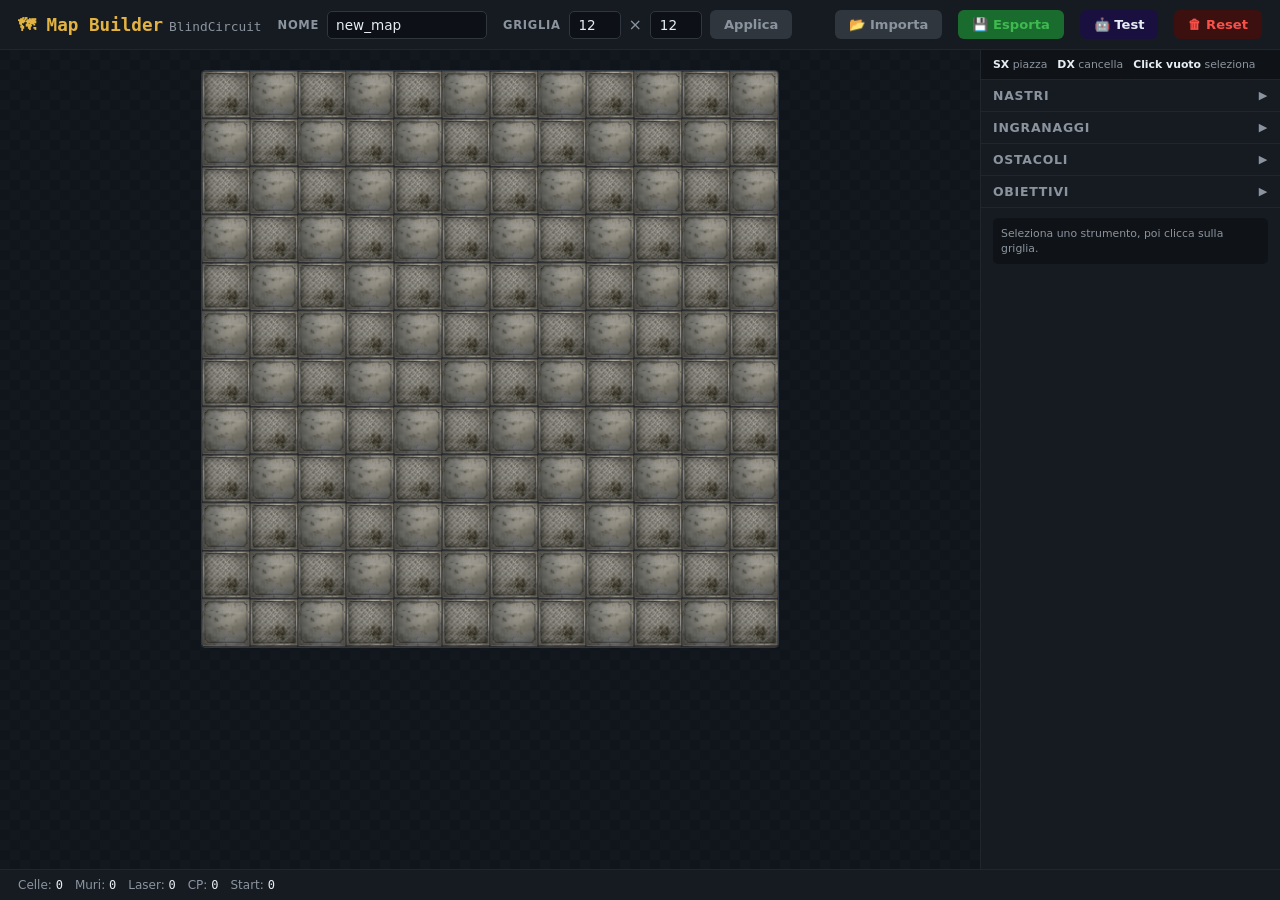
<file: mapbuilder.html>
<!DOCTYPE html>
<html lang="it">
<head>
<meta charset="UTF-8"/>
<meta name="viewport" content="width=device-width, initial-scale=1.0"/>
<title>BlindCircuit — Map Builder</title>
<style>
*,*::before,*::after{box-sizing:border-box;margin:0;padding:0;}
@import url('https://fonts.googleapis.com/css2?family=JetBrains+Mono:wght@400;600;700&family=Outfit:wght@400;600;700;800&display=swap');
:root{--bg:#0d1117;--surface:#161b22;--border:#21262d;--border2:#30363d;--text:#e6edf3;--text2:#8b949e;--accent:#1f6feb;--accent2:#58a6ff;--green:#3fb950;--red:#f85149;--yellow:#e3b341;--cell:48px;}
html{height:100%;}
body{font-family:'Outfit',system-ui,sans-serif;background:var(--bg);color:var(--text);min-height:100vh;display:flex;flex-direction:column;}
.header{display:flex;align-items:center;gap:16px;padding:10px 18px;background:var(--surface);border-bottom:1px solid var(--border);flex-wrap:wrap;}
.header .logo{font-family:'JetBrains Mono',monospace;font-weight:700;font-size:1.1rem;color:var(--yellow);white-space:nowrap;}
.header .logo span{color:var(--text2);font-weight:400;font-size:0.8rem;margin-left:6px;}
.hgroup{display:flex;align-items:center;gap:8px;}
.hgroup label{font-size:0.72rem;color:var(--text2);font-weight:600;text-transform:uppercase;letter-spacing:0.06em;}
.hgroup input{background:var(--bg);border:1px solid var(--border2);border-radius:5px;color:var(--text);padding:5px 8px;font-size:0.85rem;font-family:inherit;}
.hgroup input[type=number]{width:52px;text-align:center;}
.hgroup input[type=text]{width:160px;}
.btn{display:inline-flex;align-items:center;gap:5px;padding:7px 14px;font-size:0.82rem;font-weight:600;border:none;border-radius:6px;cursor:pointer;transition:all 0.15s;font-family:inherit;}
.btn:hover{opacity:0.85;}.btn:active{transform:scale(0.97);}
.btn-primary{background:var(--accent);color:#fff;}
.btn-secondary{background:var(--border2);color:var(--text2);}
.btn-green{background:#196c2e;color:var(--green);}
.btn-red{background:#3d1010;color:var(--red);}
.spacer{flex:1;}
.editor{display:flex;flex:1;overflow:hidden;}
.canvas-area{flex:1;overflow:auto;display:flex;align-items:flex-start;justify-content:center;padding:20px;background:repeating-conic-gradient(#13171e 0% 25%,#10141b 0% 50%) 0 0/20px 20px;}
.rpanel{width:300px;background:var(--surface);border-left:1px solid var(--border);display:flex;flex-direction:column;overflow-y:auto;}
.rpanel::-webkit-scrollbar{width:4px;}.rpanel::-webkit-scrollbar-thumb{background:var(--border2);border-radius:2px;}
.mouse-guide{display:flex;gap:10px;padding:8px 12px;background:rgba(0,0,0,0.3);border-bottom:1px solid var(--border);font-size:0.68rem;color:var(--text2);flex-wrap:wrap;}
.mouse-guide b{color:var(--text);}
.cat-header{display:flex;align-items:center;justify-content:space-between;padding:8px 12px;cursor:pointer;font-size:0.78rem;font-weight:700;color:var(--text2);text-transform:uppercase;letter-spacing:0.06em;border-bottom:1px solid var(--border);transition:all 0.12s;user-select:none;}
.cat-header:hover{background:rgba(255,255,255,0.03);color:var(--text);}
.cat-header.open{color:var(--accent2);background:rgba(31,111,235,0.06);}
.cat-header .arrow{transition:transform 0.2s;font-size:0.7rem;}.cat-header.open .arrow{transform:rotate(90deg);}
.cat-body{display:none;padding:6px 8px;gap:5px;flex-wrap:wrap;}.cat-body.open{display:flex;}
.tile-btn{display:flex;flex-direction:column;align-items:center;gap:3px;padding:4px;border:2px solid transparent;border-radius:6px;background:var(--bg);cursor:pointer;transition:all 0.12s;width:80px;}
.tile-btn:hover{border-color:var(--border2);}.tile-btn.active{border-color:var(--accent);background:rgba(31,111,235,0.10);}
.tile-btn img{width:42px;height:42px;image-rendering:pixelated;border-radius:3px;background:rgba(0,0,0,0.3);}
.tile-btn .tile-label{font-size:0.58rem;font-weight:600;color:var(--text2);text-align:center;line-height:1.2;}
.tile-btn.active .tile-label{color:var(--accent2);}
.tile-btn-text{display:flex;align-items:center;justify-content:center;width:42px;height:42px;border-radius:3px;background:rgba(0,0,0,0.3);font-size:1.2rem;}
.props{padding:10px 12px;display:flex;flex-direction:column;gap:8px;flex:1;}
.prop-title{font-size:0.72rem;font-weight:700;color:var(--text2);text-transform:uppercase;letter-spacing:0.07em;padding-bottom:6px;border-bottom:1px solid var(--border);}
.prop-row{display:flex;align-items:center;gap:8px;}
.prop-label{font-size:0.78rem;color:var(--text2);min-width:70px;font-weight:600;}
.prop-value{font-size:0.85rem;color:var(--text);font-weight:600;font-family:'JetBrains Mono',monospace;}
.dir-grid{display:grid;grid-template:auto auto auto/auto auto auto;gap:3px;}
.dir-btn{width:32px;height:32px;border:1.5px solid var(--border2);border-radius:5px;background:var(--bg);color:var(--text2);font-size:0.9rem;cursor:pointer;display:flex;align-items:center;justify-content:center;transition:all 0.1s;}
.dir-btn:hover{border-color:var(--accent);}.dir-btn.active{border-color:var(--accent);background:rgba(31,111,235,0.15);color:var(--accent2);}
.dir-btn.center{border:none;background:none;cursor:default;font-size:0.6rem;color:var(--text2);font-weight:700;}
.wall-toggles{display:flex;gap:6px;}
.wall-btn{padding:4px 10px;border:1.5px solid var(--border2);border-radius:5px;background:var(--bg);color:var(--text2);font-size:0.78rem;font-weight:700;cursor:pointer;transition:all 0.1s;}
.wall-btn:hover{border-color:var(--red);}.wall-btn.active{border-color:var(--red);background:rgba(248,81,73,0.12);color:var(--red);}
.reg-toggles{display:flex;gap:4px;}
.reg-btn{width:30px;height:30px;border:1.5px solid var(--border2);border-radius:5px;background:var(--bg);color:var(--text2);font-size:0.8rem;font-weight:700;cursor:pointer;display:flex;align-items:center;justify-content:center;transition:all 0.1s;}
.reg-btn:hover{border-color:var(--yellow);}.reg-btn.active{border-color:var(--yellow);background:rgba(227,179,65,0.12);color:var(--yellow);}
.turn-toggles{display:flex;gap:6px;}
.turn-btn{padding:5px 14px;border:1.5px solid var(--border2);border-radius:5px;background:var(--bg);color:var(--text2);font-size:0.78rem;font-weight:700;cursor:pointer;transition:all 0.1s;}
.turn-btn:hover{border-color:var(--accent);}.turn-btn.active{border-color:var(--accent);background:rgba(31,111,235,0.12);color:var(--accent2);}
.prop-hint{font-size:0.68rem;color:var(--text2);line-height:1.4;background:rgba(0,0,0,0.3);border-radius:5px;padding:8px;}
.str-input{width:48px;background:var(--bg);border:1px solid var(--border2);border-radius:5px;color:var(--text);padding:4px 8px;font-size:0.85rem;text-align:center;font-family:'JetBrains Mono',monospace;}
.active-tool-badge{display:none;align-items:center;gap:6px;padding:6px 12px;background:rgba(31,111,235,0.08);border-bottom:1px solid var(--border);font-size:0.72rem;color:var(--accent2);font-weight:600;}
.active-tool-badge.show{display:flex;}
.active-tool-badge .deselect{margin-left:auto;cursor:pointer;color:var(--text2);font-size:0.68rem;}.active-tool-badge .deselect:hover{color:var(--red);}
canvas{border:1px solid var(--border2);border-radius:4px;cursor:crosshair;image-rendering:pixelated;}
.btn-test{background:#1a1040;color:var(--purple);border:1.5px solid var(--purple);}
.btn-test.active{background:var(--purple);color:#fff;}
.test-panel{padding:10px 12px;display:flex;flex-direction:column;gap:6px;border-top:1px solid var(--border);background:rgba(167,139,250,0.04);}
.test-panel .tp-title{font-size:0.72rem;font-weight:700;color:var(--purple);text-transform:uppercase;letter-spacing:0.06em;}
.test-panel .tp-row{display:flex;align-items:center;gap:8px;font-size:0.75rem;color:var(--text2);}
.test-panel .tp-row b{color:var(--text);}
.test-log{max-height:120px;overflow-y:auto;font-size:0.68rem;color:var(--text2);background:rgba(0,0,0,0.3);border-radius:5px;padding:6px;display:flex;flex-direction:column;gap:2px;}
.test-log .tl-entry{padding:2px 0;border-bottom:1px solid rgba(255,255,255,0.04);}
.test-log .tl-entry:last-child{border:none;}
.test-arrows{display:grid;grid-template:auto auto auto/auto auto auto;gap:3px;}
.test-arrows .arr-btn{width:36px;height:36px;border:1.5px solid var(--border2);border-radius:5px;background:var(--bg);color:var(--text);font-size:1rem;cursor:pointer;display:flex;align-items:center;justify-content:center;transition:all 0.1s;font-weight:700;}
.test-arrows .arr-btn:hover{border-color:var(--purple);background:rgba(167,139,250,0.1);}
.test-arrows .arr-btn:active{transform:scale(0.92);}
.test-arrows .arr-center{width:36px;height:36px;display:flex;align-items:center;justify-content:center;font-size:0.6rem;color:var(--purple);font-weight:700;}
.footer{display:flex;align-items:center;gap:12px;padding:8px 18px;background:var(--surface);border-top:1px solid var(--border);font-size:0.75rem;color:var(--text2);}
.footer .stat{font-family:'JetBrains Mono',monospace;color:var(--text);}
@media(max-width:800px){.editor{flex-direction:column;}.rpanel{width:100%;max-height:300px;border-left:none;border-top:1px solid var(--border);}}
</style>
</head>
<body>
<div class="header">
  <div class="logo">🗺 Map Builder<span>BlindCircuit</span></div>
  <div class="hgroup"><label>Nome</label><input type="text" id="inp-name" value="new_map"/></div>
  <div class="hgroup"><label>Griglia</label><input type="number" id="inp-w" value="12" min="4" max="24"/><span style="color:var(--text2)">×</span><input type="number" id="inp-h" value="12" min="4" max="24"/><button class="btn btn-secondary" id="btn-resize">Applica</button></div>
  <div class="spacer"></div>
  <button class="btn btn-secondary" id="btn-import">📂 Importa</button>
  <button class="btn btn-green" id="btn-export">💾 Esporta</button>
  <button class="btn btn-test" id="btn-test">🤖 Test</button>
  <button class="btn btn-red" id="btn-clear">🗑 Reset</button>
  <input type="file" id="file-import" accept=".json" style="display:none"/>
</div>
<div class="editor">
  <div class="canvas-area"><canvas id="canvas" width="576" height="576"></canvas></div>
  <div class="rpanel" id="rpanel">
    <div class="mouse-guide" id="mouse-guide-el"><span><b>SX</b> piazza</span><span><b>DX</b> cancella</span><span><b>Click vuoto</b> seleziona</span></div>
    <div class="active-tool-badge" id="active-tool-badge"></div>
    <div id="tool-cats"></div>
    <div class="props" id="props"><div class="prop-hint">Seleziona uno strumento, poi clicca sulla griglia.</div></div>
    <div class="test-panel" id="test-panel" style="display:none">
      <div class="tp-title">🤖 Modalità Test</div>
      <div class="tp-row">Clicca sulla griglia per piazzare il robot</div>
      <div class="tp-row">Posizione: <b id="tp-pos">—</b></div>
      <div class="tp-row">Direzione: <b id="tp-dir">—</b></div>
      <div style="display:flex;gap:12px;align-items:flex-start">
        <div class="test-arrows">
          <div></div><button class="arr-btn" data-tdir="N">↑</button><div></div>
          <button class="arr-btn" data-tdir="W">←</button><div class="arr-center">🤖</div><button class="arr-btn" data-tdir="E">→</button>
          <div></div><button class="arr-btn" data-tdir="S">↓</button><div></div>
        </div>
        <div style="display:flex;flex-direction:column;gap:4px">
          <button class="btn btn-secondary" id="btn-test-phase" style="font-size:0.7rem;padding:5px 10px">⚙ Fase tabellone</button>
          <button class="btn btn-secondary" id="btn-test-reset" style="font-size:0.7rem;padding:5px 10px">↺ Reset robot</button>
        </div>
      </div>
      <div class="test-log" id="test-log"></div>
    </div>
  </div>
</div>
<div class="footer">
  <span>Celle: <span class="stat" id="stat-cells">0</span></span>
  <span>Muri: <span class="stat" id="stat-walls">0</span></span>
  <span>Laser: <span class="stat" id="stat-lasers">0</span></span>
  <span>CP: <span class="stat" id="stat-cps">0</span></span>
  <span>Start: <span class="stat" id="stat-starts">0</span></span>
</div>
<script>
const CATS=[
  {id:'belts',name:'Nastri',tools:[
    {id:'conveyor',name:'Dritto 1x',img:'assets/tiles/beltForward1.png'},
    {id:'express_conveyor',name:'Dritto 2x',img:'assets/tiles/beltForward2.png'},
    {id:'curve',name:'Curva 1x',img:'assets/tiles/beltTurnRight1.png'},
    {id:'curve2',name:'Curva 2x',img:'assets/tiles/beltTurnRight2.png'},
  ]},
  {id:'gears',name:'Ingranaggi',tools:[
    {id:'gear_cw',name:'Orario',img:'assets/tiles/rotationClockwise.png'},
    {id:'gear_ccw',name:'Antiorario',img:'assets/tiles/rotationCounterClockwise.png'},
    {id:'recharge',name:'Ricarica',img:'assets/tiles/recharge.png'},
  ]},
  {id:'hazards',name:'Ostacoli',tools:[
    {id:'pit',name:'Buco',img:'assets/tiles/hole.png'},
    {id:'push_panel',name:'Pistone',img:'assets/tiles/spring_on.png'},
    {id:'laser',name:'Laser',img:'assets/tiles/Laser_A.png'},
    {id:'wall',name:'Muro',img:null,text:'🧱'},
  ]},
  {id:'goals',name:'Obiettivi',tools:[
    {id:'checkpoint',name:'Checkpoint',img:'assets/tiles/Finish1.png'},
    {id:'start',name:'Partenza',img:null,text:'🤖'},
  ]},
];
const DIRS=['N','E','S','W'],DA={N:'↑',E:'→',S:'↓',W:'←'};
const DR={N:-Math.PI/2,E:0,S:Math.PI/2,W:Math.PI};
const TRF={push_panel:Math.PI,laser_src:0,conveyor:0,express:0};
const V={N:[0,-1],E:[1,0],S:[0,1],W:[-1,0]};
const OPP={N:'S',S:'N',E:'W',W:'E'};
const RR={N:'E',E:'S',S:'W',W:'N'},RL={N:'W',W:'S',S:'E',E:'N'};
const CC={floor:'transparent',pit:'#080c10',conveyor:'#1e293b',express_conveyor:'#2a1d00',conveyor_turn:'#1e293b',gear_cw:'#1a1f2e',gear_ccw:'#1a1f2e',recharge:'#0b1a10',push_panel:'#0d1a2a'};
function cti(f,t){return{isRight:RR[f]===t,rotRad:DR[f]??0};}
function fromTo(out,side){return side==='right'?{from:OPP[RL[out]],to:out}:{from:OPP[RR[out]],to:out};}
function detectSide(f,t){
  // FIX: RR[OPP[f]]===t è il senso "immagine" (coerente con cti), che ora mappiamo come il label utente
  return RR[f]===t?'right':'left';
}
const TP={
  floor_a:'assets/tiles/pavement_A.png',
  floor_b:'assets/tiles/pavement_B.png',
  pit:'assets/tiles/hole.png',
  conveyor:'assets/tiles/beltForward1.png',
  express:'assets/tiles/beltForward2.png',
  conv_turn_left:'assets/tiles/beltTurnLeft1.png',
  conv_turn_right:'assets/tiles/beltTurnRight1.png',
  exp_turn_left:'assets/tiles/beltTurnLeft2.png',
  exp_turn_right:'assets/tiles/beltTurnRight2.png',
  gear_cw:'assets/tiles/rotationClockwise.png',
  gear_ccw:'assets/tiles/rotationCounterClockwise.png',
  recharge:'assets/tiles/recharge.png',
  push_panel:'assets/tiles/spring_on.png',
  laser_src:'assets/tiles/Laser_A.png',
  cp1:'assets/tiles/Finish1.png',
  cp2:'assets/tiles/Finish2.png',
  cp3:'assets/tiles/Finish3.png'};
const TI={};
const canvas=document.getElementById('canvas'),ctx=canvas.getContext('2d');
const E={
  gridW:12,gridH:12,cellSize:48,mapName:'new_map',
  cells:{},walls:new Set(),lasers:[],checkpoints:[],starts:[],
  tool:null,selX:-1,selY:-1,openCat:null,
  brushDir:'E',brushTurnSide:'right',brushExpress:false,brushActiveRegs:[1,3,5],brushLaserStr:1,
  // Test mode
  testMode:false, testX:-1, testY:-1, testDir:'N', testLog:[],

  init(){this._buildTP();this._bind();this._preload();this._resize(12,12);this.render();},
  _preload(){for(const[k,s]of Object.entries(TP)){const i=new Image();i.onload=()=>this.render();i.src=s;TI[k]=i;}},

  _buildTP(){
    const c=document.getElementById('tool-cats');
    for(const cat of CATS){
      const h=document.createElement('div');h.className='cat-header';h.dataset.cat=cat.id;
      h.innerHTML=`<span>${cat.name}</span><span class="arrow">▶</span>`;
      h.addEventListener('click',()=>this._togCat(cat.id));c.appendChild(h);
      const b=document.createElement('div');b.className='cat-body';b.id=`cat-${cat.id}`;
      for(const t of cat.tools){
        const btn=document.createElement('div');btn.className='tile-btn';btn.dataset.tool=t.id;
        btn.innerHTML=t.img?`<img src="${t.img}"/><span class="tile-label">${t.name}</span>`
          :`<div class="tile-btn-text">${t.text||'?'}</div><span class="tile-label">${t.name}</span>`;
        btn.addEventListener('click',()=>this._setTool(t.id,t.name));b.appendChild(btn);
      }
      c.appendChild(b);
    }
  },
  _togCat(id){
    const was=this.openCat===id;
    document.querySelectorAll('.cat-header').forEach(h=>h.classList.remove('open'));
    document.querySelectorAll('.cat-body').forEach(b=>b.classList.remove('open'));
    if(!was){this.openCat=id;document.querySelector(`.cat-header[data-cat="${id}"]`)?.classList.add('open');document.getElementById(`cat-${id}`)?.classList.add('open');}
    else this.openCat=null;
  },
  _setTool(id,name){
    this.tool=id;this.selX=-1;this.selY=-1;
    document.querySelectorAll('.tile-btn').forEach(b=>b.classList.toggle('active',b.dataset.tool===id));
    const badge=document.getElementById('active-tool-badge');
    if(id){badge.innerHTML=`<span>Strumento: <b>${name||id}</b></span><span class="deselect" id="btn-desel">✕ Deseleziona</span>`;
      badge.classList.add('show');document.getElementById('btn-desel').addEventListener('click',()=>this._setTool(null,null));
    }else{badge.classList.remove('show');document.querySelectorAll('.tile-btn').forEach(b=>b.classList.remove('active'));}
    this._showProps();
  },

  _resize(w,h){
    this.gridW=Math.max(4,Math.min(24,w));this.gridH=Math.max(4,Math.min(24,h));
    canvas.width=this.gridW*this.cellSize;canvas.height=this.gridH*this.cellSize;
    for(const k of Object.keys(this.cells)){const[x,y]=k.split(',').map(Number);if(x>=this.gridW||y>=this.gridH)delete this.cells[k];}
    this.lasers=this.lasers.filter(l=>l.x<this.gridW&&l.y<this.gridH);
    this.checkpoints=this.checkpoints.filter(c=>c.x<this.gridW&&c.y<this.gridH);
    this.starts=this.starts.filter(s=>s.x<this.gridW&&s.y<this.gridH);
    for(const k of this.walls){const[x,y]=k.split(',').map(Number);if(x>=this.gridW||y>=this.gridH)this.walls.delete(k);}
    this.render();
  },
  _bind(){
    canvas.addEventListener('click',e=>this._onClick(e));
    canvas.addEventListener('contextmenu',e=>{e.preventDefault();this._onRC(e);});
    document.getElementById('btn-resize').addEventListener('click',()=>this._resize(+document.getElementById('inp-w').value,+document.getElementById('inp-h').value));
    document.getElementById('inp-name').addEventListener('input',e=>{this.mapName=e.target.value.trim()||'new_map';});
    document.getElementById('btn-export').addEventListener('click',()=>this._export());
    document.getElementById('btn-import').addEventListener('click',()=>document.getElementById('file-import').click());
    document.getElementById('file-import').addEventListener('change',e=>this._import(e));
    document.getElementById('btn-clear').addEventListener('click',()=>{if(confirm('Reset?'))this._clear();});
    // Test mode
    document.getElementById('btn-test').addEventListener('click',()=>this._toggleTest());
    document.getElementById('btn-test-phase').addEventListener('click',()=>this._testBoardPhase());
    document.getElementById('btn-test-reset').addEventListener('click',()=>{this.testX=-1;this.testY=-1;this._testUpdateInfo();this.render();});
    document.querySelectorAll('.arr-btn[data-tdir]').forEach(b=>b.addEventListener('click',()=>this._testMove(b.dataset.tdir)));
    document.addEventListener('keydown',e=>{
      if(!this.testMode||this.testX<0)return;
      const map={ArrowUp:'N',ArrowDown:'S',ArrowLeft:'W',ArrowRight:'E',w:'N',s:'S',a:'W',d:'E'};
      const d=map[e.key];if(d){e.preventDefault();this._testMove(d);}
      if(e.key===' '){e.preventDefault();this._testBoardPhase();}
    });
  },
  _cAt(e){
    const r=canvas.getBoundingClientRect(),S=this.cellSize;
    const cx=Math.floor((e.clientX-r.left)/S),cy=Math.floor((e.clientY-r.top)/S);
    if(cx<0||cy<0||cx>=this.gridW||cy>=this.gridH)return null;
    const lx=(e.clientX-r.left)-cx*S,ly=(e.clientY-r.top)-cy*S;
    let ws=null;if(ly<S*0.25)ws='N';else if(ly>S*0.75)ws='S';else if(lx<S*0.25)ws='W';else if(lx>S*0.75)ws='E';
    return{cx,cy,ws};
  },
  _onClick(e){
    const c=this._cAt(e);if(!c)return;const{cx,cy,ws}=c,key=`${cx},${cy}`,tool=this.tool;
    // Test mode: click places robot
    if(this.testMode){this.testX=cx;this.testY=cy;this._tlog('Robot piazzato in ('+(cx+1)+','+(cy+1)+')');this._testUpdateInfo();this.render();return;}
    if(!tool){this.selX=cx;this.selY=cy;this._showProps();this.render();return;}
    switch(tool){
      case'wall':if(ws){const wk=`${cx},${cy},${ws}`;if(this.walls.has(wk))this.walls.delete(wk);else this.walls.add(wk);}break;
      case'checkpoint':
        if(this.checkpoints.find(p=>p.x===cx&&p.y===cy)){this.checkpoints=this.checkpoints.filter(p=>!(p.x===cx&&p.y===cy));this._renum();}
        else if(this.checkpoints.length<3)this.checkpoints.push({x:cx,y:cy,order:this.checkpoints.length+1});break;
      case'start':
        if(this.starts.find(s=>s.x===cx&&s.y===cy))this.starts=this.starts.filter(s=>!(s.x===cx&&s.y===cy));
        else if(this.starts.length<6)this.starts.push({x:cx,y:cy,dir:this.brushDir});break;
      case'laser':{
        const ex=this.lasers.find(l=>l.x===cx&&l.y===cy);
        if(ex)this.lasers=this.lasers.filter(l=>!(l.x===cx&&l.y===cy));
        else this.lasers.push({x:cx,y:cy,dir:this.brushDir,strength:this.brushLaserStr});break;}
      default:
        this.cells[key]=this._mc(tool);
        this.lasers=this.lasers.filter(l=>!(l.x===cx&&l.y===cy));
        this.checkpoints=this.checkpoints.filter(p=>!(p.x===cx&&p.y===cy));
        this.starts=this.starts.filter(s=>!(s.x===cx&&s.y===cy));break;
    }
    this.selX=cx;this.selY=cy;this._showProps();this.render();this._stats();
  },
  _onRC(e){
    const c=this._cAt(e);if(!c)return;const key=`${c.cx},${c.cy}`;
    delete this.cells[key];this.lasers=this.lasers.filter(l=>!(l.x===c.cx&&l.y===c.cy));
    this.checkpoints=this.checkpoints.filter(p=>!(p.x===c.cx&&p.y===c.cy));
    this.starts=this.starts.filter(s=>!(s.x===c.cx&&s.y===c.cy));
    for(const d of DIRS)this.walls.delete(`${c.cx},${c.cy},${d}`);
    this._renum();this.selX=c.cx;this.selY=c.cy;this._showProps();this.render();this._stats();
  },
  _mc(tid){
    const c={};
    // Curva unificata: usa brushTurnSide e brushExpress
    if(tid==='curve'||tid==='curve2'){
      c.type='conveyor_turn';c.express=(tid==='curve2');
      const side=this.brushTurnSide==='right'?'left':'right'; // swap per coerenza immagini
      const ft=fromTo(this.brushDir,side);c.from=ft.from;c.to=ft.to;return c;
    }
    // Legacy: supporta ancora i vecchi tool id per mappe importate
    if(['turn_r','turn_l','eturn_r','eturn_l'].includes(tid)){
      c.type='conveyor_turn';c.express=tid.startsWith('e');
      const side=tid.endsWith('_r')?'left':'right';
      const ft=fromTo(this.brushDir,side);c.from=ft.from;c.to=ft.to;return c;
    }
    c.type=tid;
    if(['conveyor','express_conveyor','push_panel'].includes(tid))c.dir=this.brushDir;
    if(tid==='push_panel')c.activeRegisters=[...this.brushActiveRegs];
    return c;
  },
  _renum(){this.checkpoints.forEach((c,i)=>c.order=i+1);},

  _showProps(){
    const p=document.getElementById('props');
    if(this.selX<0){p.innerHTML='<div class="prop-hint">Seleziona uno strumento, poi clicca sulla griglia.</div>';return;}
    const cx=this.selX,cy=this.selY,key=`${cx},${cy}`,cell=this.cells[key];
    const laser=this.lasers.find(l=>l.x===cx&&l.y===cy);
    const cp=this.checkpoints.find(c=>c.x===cx&&c.y===cy);
    const st=this.starts.find(s=>s.x===cx&&s.y===cy);
    const cw=DIRS.filter(d=>this.walls.has(`${cx},${cy},${d}`));
    let dt='vuota';
    if(cell){dt=cell.type==='conveyor_turn'?(cell.express?'nastro curva 2x':'nastro curva 1x'):cell.type;}
    else if(laser)dt='laser';else if(cp)dt='checkpoint';else if(st)dt='partenza';
    let h=`<div class="prop-title">Cella (${cx}, ${cy})</div>`;
    h+=`<div class="prop-row"><span class="prop-label">Tipo</span><span class="prop-value">${dt}</span></div>`;
    if(cell&&['conveyor','express_conveyor','push_panel'].includes(cell.type)){
      h+=`<div class="prop-row"><span class="prop-label">Direzione</span></div>`+this._dg(cell.dir,'celldir');
    }
    if(cell?.type==='conveyor_turn'){
      const ts=detectSide(cell.from,cell.to);
      h+=`<div class="prop-row"><span class="prop-label">Uscita</span></div>`+this._dg(cell.to,'turnout');
      h+=`<div class="prop-row"><span class="prop-label">Curva</span></div>`;
      h+=`<div class="turn-toggles"><button class="turn-btn ${ts==='left'?'active':''}" data-turn="left">← SX</button><button class="turn-btn ${ts==='right'?'active':''}" data-turn="right">DX →</button></div>`;
      h+=`<div class="prop-row"><span class="prop-label">Velocità</span><button class="turn-btn ${!cell.express?'active':''}" data-action="sp1">1x</button><button class="turn-btn ${cell.express?'active':''}" data-action="sp2">2x</button></div>`;
    }
    if(cell?.type==='push_panel'){
      h+=`<div class="prop-row"><span class="prop-label">Registri</span></div><div class="reg-toggles">`;
      for(let i=1;i<=5;i++)h+=`<button class="reg-btn ${(cell.activeRegisters||[]).includes(i)?'active':''}" data-reg="${i}">P${i}</button>`;
      h+=`</div>`;
    }
    if(laser){
      h+=`<div class="prop-row"><span class="prop-label">Dir laser</span></div>`+this._dg(laser.dir,'laserdir');
      h+=`<div class="prop-row"><span class="prop-label">Forza</span><input class="str-input" type="number" min="1" max="3" value="${laser.strength}" data-action="lstr"/></div>`;
    }
    if(st){h+=`<div class="prop-row"><span class="prop-label">Direzione</span></div>`+this._dg(st.dir,'startdir');}
    if(cp){h+=`<div class="prop-row"><span class="prop-label">Ordine</span><span class="prop-value">#${cp.order}</span></div>`;}
    h+=`<div class="prop-row" style="margin-top:8px"><span class="prop-label">Muri</span></div><div class="wall-toggles">`;
    for(const d of DIRS)h+=`<button class="wall-btn ${cw.includes(d)?'active':''}" data-wall="${d}">${d}</button>`;
    h+=`</div>`;
    p.innerHTML=h;this._bpe(cx,cy);
  },
  _dg(ad,g){
    const pos={N:[1,0],W:[0,1],E:[2,1],S:[1,2]};let h='<div class="dir-grid">';
    for(let r=0;r<3;r++)for(let c=0;c<3;c++){
      const d=Object.keys(pos).find(k=>pos[k][0]===c&&pos[k][1]===r);
      if(d)h+=`<button class="dir-btn ${ad===d?'active':''}" data-dirgroup="${g}" data-dir="${d}">${DA[d]}</button>`;
      else if(r===1&&c===1)h+=`<div class="dir-btn center">●</div>`;else h+=`<div></div>`;
    }
    return h+'</div>';
  },
  _bpe(cx,cy){
    const key=`${cx},${cy}`;
    document.querySelectorAll('.wall-btn[data-wall]').forEach(b=>b.addEventListener('click',()=>{
      const wk=`${cx},${cy},${b.dataset.wall}`;if(this.walls.has(wk))this.walls.delete(wk);else this.walls.add(wk);
      this._showProps();this.render();this._stats();
    }));
    document.querySelectorAll('.dir-btn[data-dirgroup]').forEach(b=>b.addEventListener('click',()=>{
      const g=b.dataset.dirgroup,d=b.dataset.dir;
      if(g==='celldir'&&this.cells[key]){this.cells[key].dir=d;this.brushDir=d;}
      if(g==='turnout'&&this.cells[key]){const s=detectSide(this.cells[key].from,this.cells[key].to);const ft=fromTo(d,s);this.cells[key].from=ft.from;this.cells[key].to=ft.to;this.brushDir=d;}
      if(g==='laserdir'){const l=this.lasers.find(l=>l.x===cx&&l.y===cy);if(l)l.dir=d;this.brushDir=d;}
      if(g==='startdir'){const s=this.starts.find(s=>s.x===cx&&s.y===cy);if(s)s.dir=d;this.brushDir=d;}
      this._showProps();this.render();
    }));
    document.querySelectorAll('.turn-btn[data-turn]').forEach(b=>b.addEventListener('click',()=>{
      const cell=this.cells[key];if(!cell)return;
      const ns=b.dataset.turn==='right'?'left':'right';
      const ft=fromTo(cell.to,ns);cell.from=ft.from;cell.to=ft.to;
      this.brushTurnSide=b.dataset.turn; // persisti scelta utente
      this._showProps();this.render();
    }));
    document.querySelector('[data-action="sp1"]')?.addEventListener('click',()=>{const c=this.cells[key];if(c)c.express=false;this.brushExpress=false;this._showProps();this.render();});
    document.querySelector('[data-action="sp2"]')?.addEventListener('click',()=>{const c=this.cells[key];if(c)c.express=true;this.brushExpress=true;this._showProps();this.render();});
    document.querySelectorAll('.reg-btn[data-reg]').forEach(b=>b.addEventListener('click',()=>{
      const cell=this.cells[key];if(!cell)return;const r=+b.dataset.reg;
      if(!cell.activeRegisters)cell.activeRegisters=[];const idx=cell.activeRegisters.indexOf(r);
      if(idx>=0)cell.activeRegisters.splice(idx,1);else cell.activeRegisters.push(r);
      cell.activeRegisters.sort();this.brushActiveRegs=[...cell.activeRegisters];this._showProps();this.render();
    }));
    const si=document.querySelector('[data-action="lstr"]');
    if(si)si.addEventListener('change',()=>{const l=this.lasers.find(l=>l.x===cx&&l.y===cy);const v=Math.max(1,Math.min(3,+si.value));if(l)l.strength=v;this.brushLaserStr=v;});
  },

  // ── Rendering ──
  render(){
    const S=this.cellSize,W=this.gridW,H=this.gridH;ctx.clearRect(0,0,canvas.width,canvas.height);
    for(let y=0;y<H;y++)for(let x=0;x<W;x++){
      const px=x*S,py=y*S,fk=(x+y)%2===0?'floor_a':'floor_b',img=TI[fk];
      if(img?.complete&&img.naturalWidth>0)ctx.drawImage(img,px,py,S,S);
      else{ctx.fillStyle=(x+y)%2===0?'#1c2128':'#1a1e26';ctx.fillRect(px,py,S,S);}
      ctx.strokeStyle='#21262d';ctx.lineWidth=0.5;ctx.strokeRect(px,py,S,S);
    }
    for(const[k,cell]of Object.entries(this.cells)){const[x,y]=k.split(',').map(Number);this._dc(x,y,cell);}
    for(const cp of this.checkpoints)this._dcp(cp);
    for(let i=0;i<this.starts.length;i++)this._ds(this.starts[i],i+1);
    for(const l of this.lasers)this._dl(l);
    for(const wk of this.walls){const[x,y,s]=wk.split(',');this._dw(+x,+y,s);}
    if(this.selX>=0&&this.selY>=0){ctx.strokeStyle='rgba(88,166,255,0.7)';ctx.lineWidth=2;ctx.strokeRect(this.selX*S+1,this.selY*S+1,S-2,S-2);}
    // Test mode: draw robot
    if(this.testMode&&this.testX>=0&&this.testY>=0){
      const rpx=this.testX*S+S/2,rpy=this.testY*S+S/2,rr=S*0.35;
      ctx.fillStyle='rgba(167,139,250,0.85)';ctx.beginPath();ctx.arc(rpx,rpy,rr,0,Math.PI*2);ctx.fill();
      ctx.strokeStyle='#fff';ctx.lineWidth=2;ctx.stroke();
      // Direction arrow
      const drot=DR[this.testDir]??0;
      ctx.save();ctx.translate(rpx,rpy);ctx.rotate(drot);
      ctx.fillStyle='#fff';ctx.beginPath();ctx.moveTo(rr+4,0);ctx.lineTo(rr*0.3,-rr*0.5);ctx.lineTo(rr*0.3,rr*0.5);ctx.closePath();ctx.fill();
      ctx.restore();
      // Label
      ctx.fillStyle='#fff';ctx.font=`bold ${S*0.22}px system-ui`;ctx.textAlign='center';ctx.textBaseline='middle';
      ctx.fillText('T',rpx,rpy+1);
    }
  },
  _dc(cx,cy,cell){
    const S=this.cellSize,px=cx*S,py=cy*S;
    if(cell.type==='conveyor_turn'){const ti=cti(cell.from??'E',cell.to??'S');const ik=cell.express?(ti.isRight?'exp_turn_right':'exp_turn_left'):(ti.isRight?'conv_turn_right':'conv_turn_left');const img=TI[ik];if(img?.complete&&img.naturalWidth>0){ctx.save();ctx.translate(px+S/2,py+S/2);ctx.rotate(ti.rotRad);ctx.drawImage(img,-S/2,-S/2,S,S);ctx.restore();return;}}
    const tk={pit:'pit',conveyor:'conveyor',express_conveyor:'express',gear_cw:'gear_cw',gear_ccw:'gear_ccw',recharge:'recharge',push_panel:'push_panel'}[cell.type];
    if(tk){const img=TI[tk];if(img?.complete&&img.naturalWidth>0){const rot=(DR[cell.dir??'E']??0)+(TRF[tk]??0);ctx.save();ctx.translate(px+S/2,py+S/2);if(['conveyor','express_conveyor','push_panel'].includes(cell.type))ctx.rotate(rot);ctx.drawImage(img,-S/2,-S/2,S,S);ctx.restore();if(cell.type==='push_panel'&&cell.activeRegisters?.length){ctx.fillStyle='#fff';ctx.font=`bold ${S*0.18}px JetBrains Mono`;ctx.textAlign='center';ctx.textBaseline='bottom';ctx.fillText(cell.activeRegisters.join(','),px+S/2,py+S-2);}return;}}
    const bg=CC[cell.type]??'transparent';if(bg!=='transparent'){ctx.fillStyle=bg;ctx.fillRect(px+1,py+1,S-2,S-2);}
    ctx.save();ctx.translate(px+S/2,py+S/2);
    switch(cell.type){
      case'pit':ctx.fillStyle='#000';ctx.beginPath();ctx.arc(0,0,S*0.35,0,Math.PI*2);ctx.fill();ctx.strokeStyle='#3d1010';ctx.lineWidth=2;ctx.stroke();break;
      case'conveyor':case'express_conveyor':ctx.rotate(DR[cell.dir??'E']);ctx.fillStyle=cell.type==='express_conveyor'?'#e3b341':'#4b5563';this._ar(ctx,0,0,S*0.28);if(cell.type==='express_conveyor')this._ar(ctx,-S*0.18,0,S*0.17);break;
      case'conveyor_turn':ctx.fillStyle=cell.express?'#e3b341':'#4b5563';{const fa=DR[cell.from??'S']+Math.PI,ta=DR[cell.to??'E'];ctx.beginPath();ctx.moveTo(Math.cos(fa)*S*0.35,Math.sin(fa)*S*0.35);ctx.quadraticCurveTo(0,0,Math.cos(ta)*S*0.35,Math.sin(ta)*S*0.35);ctx.lineWidth=3;ctx.strokeStyle=ctx.fillStyle;ctx.stroke();ctx.save();ctx.translate(Math.cos(ta)*S*0.3,Math.sin(ta)*S*0.3);ctx.rotate(ta);this._ar(ctx,0,0,S*0.12);ctx.restore();}break;
      case'gear_cw':case'gear_ccw':ctx.strokeStyle='#5b6794';ctx.lineWidth=2.5;ctx.beginPath();ctx.arc(0,0,S*0.27,0,Math.PI*2);ctx.stroke();ctx.fillStyle='#8892b0';ctx.font=`bold ${S*0.38}px system-ui`;ctx.textAlign='center';ctx.textBaseline='middle';ctx.fillText(cell.type==='gear_cw'?'↻':'↺',0,1);break;
      case'recharge':ctx.strokeStyle='#3fb950';ctx.lineWidth=2;ctx.beginPath();ctx.arc(0,0,S*0.3,0,Math.PI*2);ctx.stroke();ctx.fillStyle='#3fb950';ctx.font=`bold ${S*0.4}px system-ui`;ctx.textAlign='center';ctx.textBaseline='middle';ctx.fillText('⚡',0,1);break;
      case'push_panel':ctx.rotate(DR[cell.dir??'E']);ctx.fillStyle='#3b82f6';this._ar(ctx,0,0,S*0.22);ctx.font=`bold ${S*0.18}px JetBrains Mono`;ctx.textAlign='center';ctx.textBaseline='top';ctx.fillStyle='#8b949e';ctx.fillText((cell.activeRegisters||[]).join(','),0,S*0.22);break;
    }
    ctx.restore();
  },
  _dcp(cp){const S=this.cellSize,px=cp.x*S,py=cp.y*S;const img=TI[`cp${cp.order}`];if(img?.complete&&img.naturalWidth>0){ctx.drawImage(img,px,py,S,S);return;}const cx2=px+S/2,cy2=py+S/2,cols=['#1f6feb','#3fb950','#e3b341'];ctx.fillStyle=cols[(cp.order-1)%3];ctx.beginPath();ctx.arc(cx2,cy2,S*0.32,0,Math.PI*2);ctx.fill();ctx.fillStyle='#fff';ctx.font=`bold ${S*0.34}px system-ui`;ctx.textAlign='center';ctx.textBaseline='middle';ctx.fillText(cp.order,cx2,cy2+1);},
  _ds(st,idx){const S=this.cellSize,px=st.x*S,py=st.y*S;ctx.strokeStyle='#58a6ff';ctx.lineWidth=1.5;ctx.setLineDash([3,3]);ctx.strokeRect(px+3,py+3,S-6,S-6);ctx.setLineDash([]);ctx.fillStyle='#58a6ff';ctx.font=`bold ${S*0.22}px system-ui`;ctx.textAlign='center';ctx.textBaseline='middle';ctx.fillText(`S${idx}`,px+S/2,py+S/2-4);ctx.fillText(DA[st.dir]??'↑',px+S/2,py+S/2+8);},
  _dl(l){const S=this.cellSize,px=l.x*S,py=l.y*S;const img=TI['laser_src'];if(img?.complete&&img.naturalWidth>0){const rot=(DR[l.dir??'E']??0)+(TRF['laser_src']??0);ctx.save();ctx.translate(px+S/2,py+S/2);ctx.rotate(rot);ctx.drawImage(img,-S/2,-S/2,S,S);ctx.restore();}else{ctx.fillStyle='#f85149';ctx.beginPath();ctx.arc(px+S/2,py+S/2,5,0,Math.PI*2);ctx.fill();}const v=V[l.dir];ctx.strokeStyle='rgba(248,81,73,0.4)';ctx.lineWidth=2;ctx.setLineDash([3,3]);ctx.beginPath();ctx.moveTo(px+S/2,py+S/2);let ex=px+S/2+v[0]*S*8,ey=py+S/2+v[1]*S*8;ex=Math.max(0,Math.min(canvas.width,ex));ey=Math.max(0,Math.min(canvas.height,ey));ctx.lineTo(ex,ey);ctx.stroke();ctx.setLineDash([]);if(l.strength>1){ctx.fillStyle='#f85149';ctx.font=`bold ${S*0.2}px JetBrains Mono`;ctx.textAlign='center';ctx.textBaseline='bottom';ctx.fillText(`×${l.strength}`,px+S/2,py+S/2-7);}},
  _dw(cx,cy,side){const S=this.cellSize,px=cx*S,py=cy*S,M=1;ctx.strokeStyle='#f85149';ctx.lineWidth=4;ctx.lineCap='round';ctx.beginPath();switch(side){case'N':ctx.moveTo(px+M,py+M);ctx.lineTo(px+S-M,py+M);break;case'S':ctx.moveTo(px+M,py+S-M);ctx.lineTo(px+S-M,py+S-M);break;case'E':ctx.moveTo(px+S-M,py+M);ctx.lineTo(px+S-M,py+S-M);break;case'W':ctx.moveTo(px+M,py+M);ctx.lineTo(px+M,py+S-M);break;}ctx.stroke();},
  _ar(ctx,cx,cy,r){ctx.beginPath();ctx.moveTo(cx+r,cy);ctx.lineTo(cx-r*0.65,cy-r*0.65);ctx.lineTo(cx-r*0.3,cy);ctx.lineTo(cx-r*0.65,cy+r*0.65);ctx.closePath();ctx.fill();},

  // ═══ TEST MODE ═══════════════════════════════════════════════════════
  _toggleTest(){
    this.testMode=!this.testMode;
    const btn=document.getElementById('btn-test');btn.classList.toggle('active',this.testMode);
    document.getElementById('test-panel').style.display=this.testMode?'flex':'none';
    // In test mode: hide tools, show test panel; deselect tool
    document.getElementById('tool-cats').style.display=this.testMode?'none':'';
    document.getElementById('active-tool-badge').classList.remove('show');
    document.getElementById('props').style.display=this.testMode?'none':'';
    if(this.testMode){this.tool=null;document.querySelectorAll('.tile-btn').forEach(b=>b.classList.remove('active'));
      document.getElementById('mouse-guide-el').innerHTML='<span><b>SX</b> piazza robot</span><span><b>Frecce/WASD</b> muovi</span><span><b>Spazio</b> fase tabellone</span>';
      this._tlog('Modalità test attivata — clicca per piazzare il robot');
    } else {
      document.getElementById('mouse-guide-el').innerHTML='<span><b>SX</b> piazza</span><span><b>DX</b> cancella</span><span><b>Click vuoto</b> seleziona</span>';
    }
    this._testUpdateInfo();this.render();
  },
  _testMove(dir){
    if(this.testX<0)return;
    // Se il robot non è orientato verso la direzione premuta → gira e basta
    if(this.testDir!==dir){
      this.testDir=dir;
      this._tlog(`Girato verso ${DA[dir]}`);
      this._testUpdateInfo();this.render();return;
    }
    // Già orientato → si sposta di 1
    const v=V[dir],nx=this.testX+v[0],ny=this.testY+v[1];
    if(this._testWallBlocks(this.testX,this.testY,dir)){this._tlog(`Muro blocca ${DA[dir]}`);this._testUpdateInfo();this.render();return;}
    if(nx<0||ny<0||nx>=this.gridW||ny>=this.gridH){this._tlog('Fuori mappa!');this._testUpdateInfo();this.render();return;}
    if(this._testWallBlocks(nx,ny,OPP[dir])){this._tlog(`Muro blocca ingresso ${DA[dir]}`);this._testUpdateInfo();this.render();return;}
    this.testX=nx;this.testY=ny;
    this._tlog(`Mosso ${DA[dir]} → (${nx+1},${ny+1})`);
    this._testCheckCell();
    this._testUpdateInfo();this.render();
  },
  _testBoardPhase(){
    if(this.testX<0){this._tlog('Piazza il robot prima!');return;}
    this._tlog('── Fase tabellone ──');
    let moved=false;
    // 1. Express conveyors (2 steps)
    for(let step=0;step<2;step++){
      const r=this._testBeltMove('express');
      if(r){moved=true;this._tlog('Nastro 2x (passo '+(step+1)+'): '+r);}
    }
    // 2. Normal conveyors only (1 step) — express NON si muovono di nuovo
    {const r=this._testBeltMove('normal');if(r){moved=true;this._tlog('Nastro 1x: '+r);}}
    // 3. Gears
    const cell=this.cells[`${this.testX},${this.testY}`];
    if(cell?.type==='gear_cw'){this.testDir=RR[this.testDir];this._tlog('Ingranaggio ↻ → '+DA[this.testDir]);moved=true;}
    if(cell?.type==='gear_ccw'){this.testDir=RL[this.testDir];this._tlog('Ingranaggio ↺ → '+DA[this.testDir]);moved=true;}
    // 4. Push panels (always active in test)
    if(cell?.type==='push_panel'&&cell.dir){
      const pd=cell.dir,pv=V[pd];
      if(!this._testWallBlocks(this.testX,this.testY,pd)){
        const pnx=this.testX+pv[0],pny=this.testY+pv[1];
        if(pnx>=0&&pny>=0&&pnx<this.gridW&&pny<this.gridH&&!this._testWallBlocks(pnx,pny,OPP[pd])){
          this.testX=pnx;this.testY=pny;this._tlog('Pistone spinge '+DA[pd]+' → ('+( pnx+1)+','+(pny+1)+')');moved=true;
        }
      }
    }
    // 5. Lasers
    const lHit=this.lasers.filter(l=>l.x===this.testX&&l.y===this.testY);
    for(const l of lHit)this._tlog('⚠ Colpito da laser (forza '+l.strength+')!');
    // Also check lasers passing through
    for(const l of this.lasers){
      if(l.x===this.testX&&l.y===this.testY)continue;
      if(this._testLaserHits(l))this._tlog('⚠ Colpito da laser a distanza (forza '+l.strength+')!');
    }
    // 6. Recharge
    if(cell?.type==='recharge')this._tlog('⚡ Ricarica +1 energia');
    // 7. Checkpoint
    const cp=this.checkpoints.find(c=>c.x===this.testX&&c.y===this.testY);
    if(cp)this._tlog('⭐ Checkpoint #'+cp.order+' raggiunto!');
    // 8. Pit check
    if(cell?.type==='pit'){this._tlog('💀 Caduto in un buco! Robot resettato.');this.testX=-1;this.testY=-1;}
    if(!moved&&!lHit.length&&!cp)this._tlog('Nessun effetto');
    this._testUpdateInfo();this.render();
  },
  _testBeltMove(mode){
    const key=`${this.testX},${this.testY}`,cell=this.cells[key];if(!cell)return null;
    const isExpressCell=(t,c)=>t==='express_conveyor'||(t==='conveyor_turn'&&c?.express);
    const isNormalCell=(t,c)=>t==='conveyor'||(t==='conveyor_turn'&&!c?.express);
    if(!['conveyor','express_conveyor','conveyor_turn'].includes(cell.type))return null;
    const cellExpress=isExpressCell(cell.type,cell);
    // mode='express': solo nastri express. mode='normal': solo nastri normali
    if(mode==='express'&&!cellExpress)return null;
    if(mode==='normal'&&cellExpress)return null;
    const isTurn=cell.type==='conveyor_turn';
    const dir=isTurn?cell.to:cell.dir;if(!dir)return null;
    if(this._testWallBlocks(this.testX,this.testY,dir))return 'bloccato da muro';
    const nv=V[dir],nx=this.testX+nv[0],ny=this.testY+nv[1];
    if(nx<0||ny<0||nx>=this.gridW||ny>=this.gridH)return 'bloccato (bordo)';
    if(this._testWallBlocks(nx,ny,OPP[dir]))return 'bloccato da muro';
    const origX=this.testX,origY=this.testY;
    this.testX=nx;this.testY=ny;
    let msg='mosso '+DA[dir]+' → ('+(nx+1)+','+(ny+1)+')';
    // Destination-based rotation + same-type check + ROT_R[from]===to (coerente con immagini)
    const destKey=`${nx},${ny}`,destCell=this.cells[destKey];
    if(destCell?.type==='conveyor_turn'){
      const destExpress=destCell.express;
      const origCell=this.cells[`${origX},${origY}`];
      const origExpress=isExpressCell(origCell?.type,origCell);
      const origNormal=isNormalCell(origCell?.type,origCell);
      const sameType=(destExpress&&origExpress)||(!destExpress&&origNormal);
      if(sameType){
        const isRight=RR[destCell.from]===destCell.to;
        this.testDir=isRight?RR[this.testDir]:RL[this.testDir];
        msg+=' + ruotato '+(isRight?'DX':'SX')+' → '+DA[this.testDir];
      } else {
        msg+=' (tipo diverso, no rotazione)';
      }
    }
    if(destCell?.type==='pit'){msg+=' → 💀 BUCO!';this.testX=-1;this.testY=-1;}
    return msg;
  },
  _testWallBlocks(cx,cy,dir){return this.walls.has(`${cx},${cy},${dir}`);},
  _testLaserHits(l){
    const v=V[l.dir];let lx=l.x+v[0],ly=l.y+v[1];
    while(lx>=0&&ly>=0&&lx<this.gridW&&ly<this.gridH){
      if(this._testWallBlocks(lx,ly,OPP[l.dir]))return false;
      if(lx===this.testX&&ly===this.testY)return true;
      if(this._testWallBlocks(lx,ly,l.dir))return false;
      lx+=v[0];ly+=v[1];
    }
    return false;
  },
  _tlog(msg){
    this.testLog.unshift(msg);if(this.testLog.length>30)this.testLog.pop();
    const el=document.getElementById('test-log');
    el.innerHTML=this.testLog.map(m=>`<div class="tl-entry">${m}</div>`).join('');
  },
  _testCheckCell(){
    const cell=this.cells[`${this.testX},${this.testY}`];if(!cell)return;
    if(cell.type==='pit'){this._tlog('💀 Caduto in un buco! Robot resettato.');this.testX=-1;this.testY=-1;}
  },
  _testUpdateInfo(){
    const pos=document.getElementById('tp-pos'),dir=document.getElementById('tp-dir');
    if(this.testX>=0){pos.textContent=`(${this.testX+1}, ${this.testY+1})`;dir.textContent=`${DA[this.testDir]} ${this.testDir}`;}
    else{pos.textContent='—';dir.textContent='—';}
  },

  _export(){
    const json={id:this.mapName.replace(/\s+/g,'_').toLowerCase(),name:this.mapName,width:this.gridW,height:this.gridH,
      startPositions:this.starts.map(s=>({x:s.x,y:s.y,dir:s.dir})),
      checkpoints:this.checkpoints.map(c=>({x:c.x,y:c.y,order:c.order})),
      cells:Object.entries(this.cells).map(([k,c])=>{const[x,y]=k.split(',').map(Number);let ot=c.type;if(c.type==='conveyor_turn'&&c.express)ot='express_conveyor_turn';const o={x,y,type:ot};if(c.dir)o.dir=c.dir;if(c.from)o.from=c.from;if(c.to)o.to=c.to;if(c.activeRegisters)o.activeRegisters=[...c.activeRegisters];return o;}),
      walls:[...this.walls].map(wk=>{const[x,y,s]=wk.split(',');return{x:+x,y:+y,side:s};}),
      lasers:this.lasers.map(l=>({x:l.x,y:l.y,dir:l.dir,strength:l.strength})),
    };
    const blob=new Blob([JSON.stringify(json,null,2)],{type:'application/json'});const a=document.createElement('a');a.href=URL.createObjectURL(blob);a.download=`${json.id}.json`;a.click();URL.revokeObjectURL(a.href);
  },
  _import(e){const f=e.target.files[0];if(!f)return;const r=new FileReader();r.onload=ev=>{try{this._loadJSON(JSON.parse(ev.target.result));}catch(err){alert('JSON non valido: '+err.message);}};r.readAsText(f);e.target.value='';},
  _loadJSON(json){
    this.mapName=json.name||json.id||'imported';document.getElementById('inp-name').value=this.mapName;
    document.getElementById('inp-w').value=json.width||12;document.getElementById('inp-h').value=json.height||12;
    this.gridW=json.width||12;this.gridH=json.height||12;canvas.width=this.gridW*this.cellSize;canvas.height=this.gridH*this.cellSize;
    this.cells={};for(const c of json.cells||[]){const key=`${c.x},${c.y}`;let ct=c.type,ie=!!c.express;if(c.type==='express_conveyor_turn'){ct='conveyor_turn';ie=true;}const cell={type:ct};if(c.dir)cell.dir=c.dir;if(c.from)cell.from=c.from;if(c.to)cell.to=c.to;if(ct==='conveyor_turn')cell.express=ie;if(c.activeRegisters)cell.activeRegisters=[...c.activeRegisters];this.cells[key]=cell;}
    this.walls=new Set();for(const w of json.walls||[])this.walls.add(`${w.x},${w.y},${w.side}`);
    this.lasers=(json.lasers||[]).map(l=>({x:l.x,y:l.y,dir:l.dir,strength:l.strength??1}));
    this.checkpoints=(json.checkpoints||[]).map(c=>({x:c.x,y:c.y,order:c.order}));
    this.starts=(json.startPositions||[]).map(s=>({x:s.x,y:s.y,dir:s.dir??'N'}));
    this.selX=-1;this.selY=-1;this._setTool(null,null);this._showProps();this.render();this._stats();
  },
  _clear(){this.cells={};this.walls=new Set();this.lasers=[];this.checkpoints=[];this.starts=[];this.selX=-1;this.selY=-1;this._showProps();this.render();this._stats();},
  _stats(){
    document.getElementById('stat-cells').textContent=Object.keys(this.cells).length;
    document.getElementById('stat-walls').textContent=this.walls.size;
    document.getElementById('stat-lasers').textContent=this.lasers.length;
    document.getElementById('stat-cps').textContent=this.checkpoints.length;
    document.getElementById('stat-starts').textContent=this.starts.length;
  },
};
E.init();
</script>
</body>
</html>
</file>
